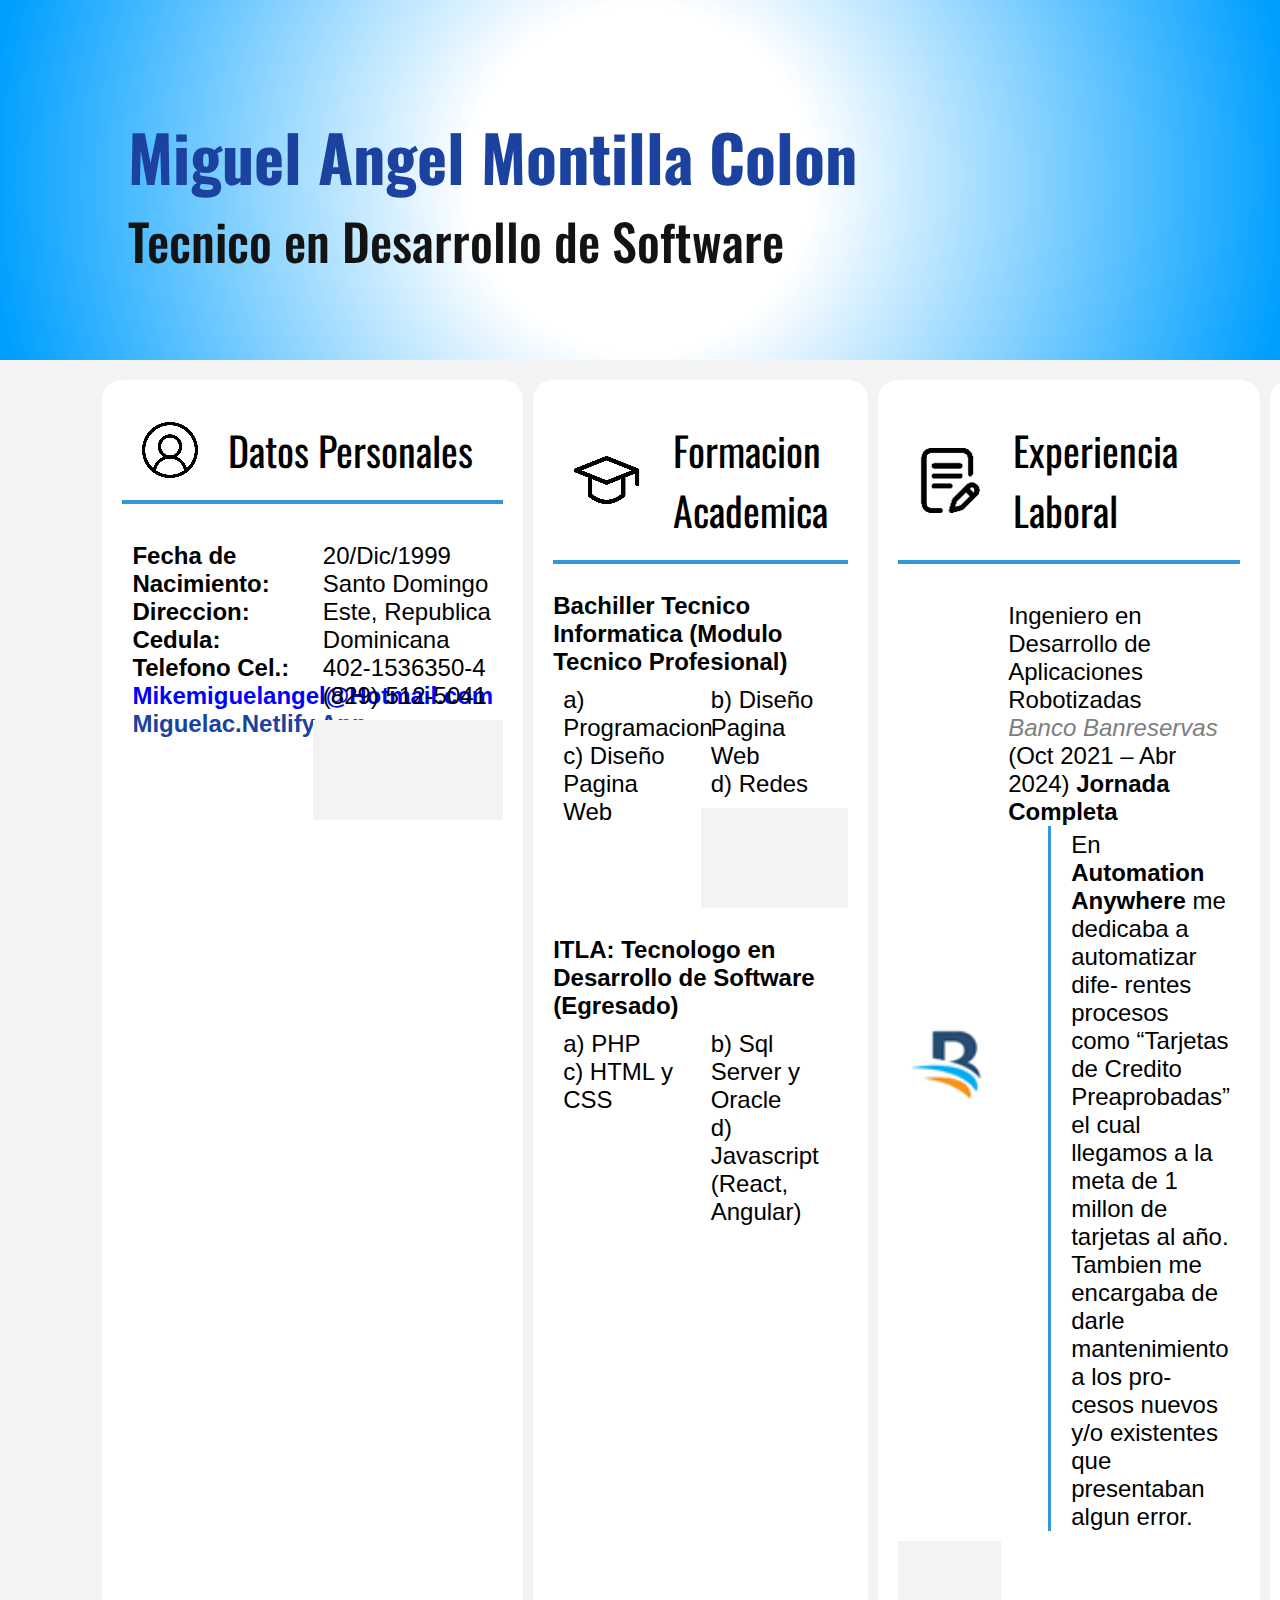
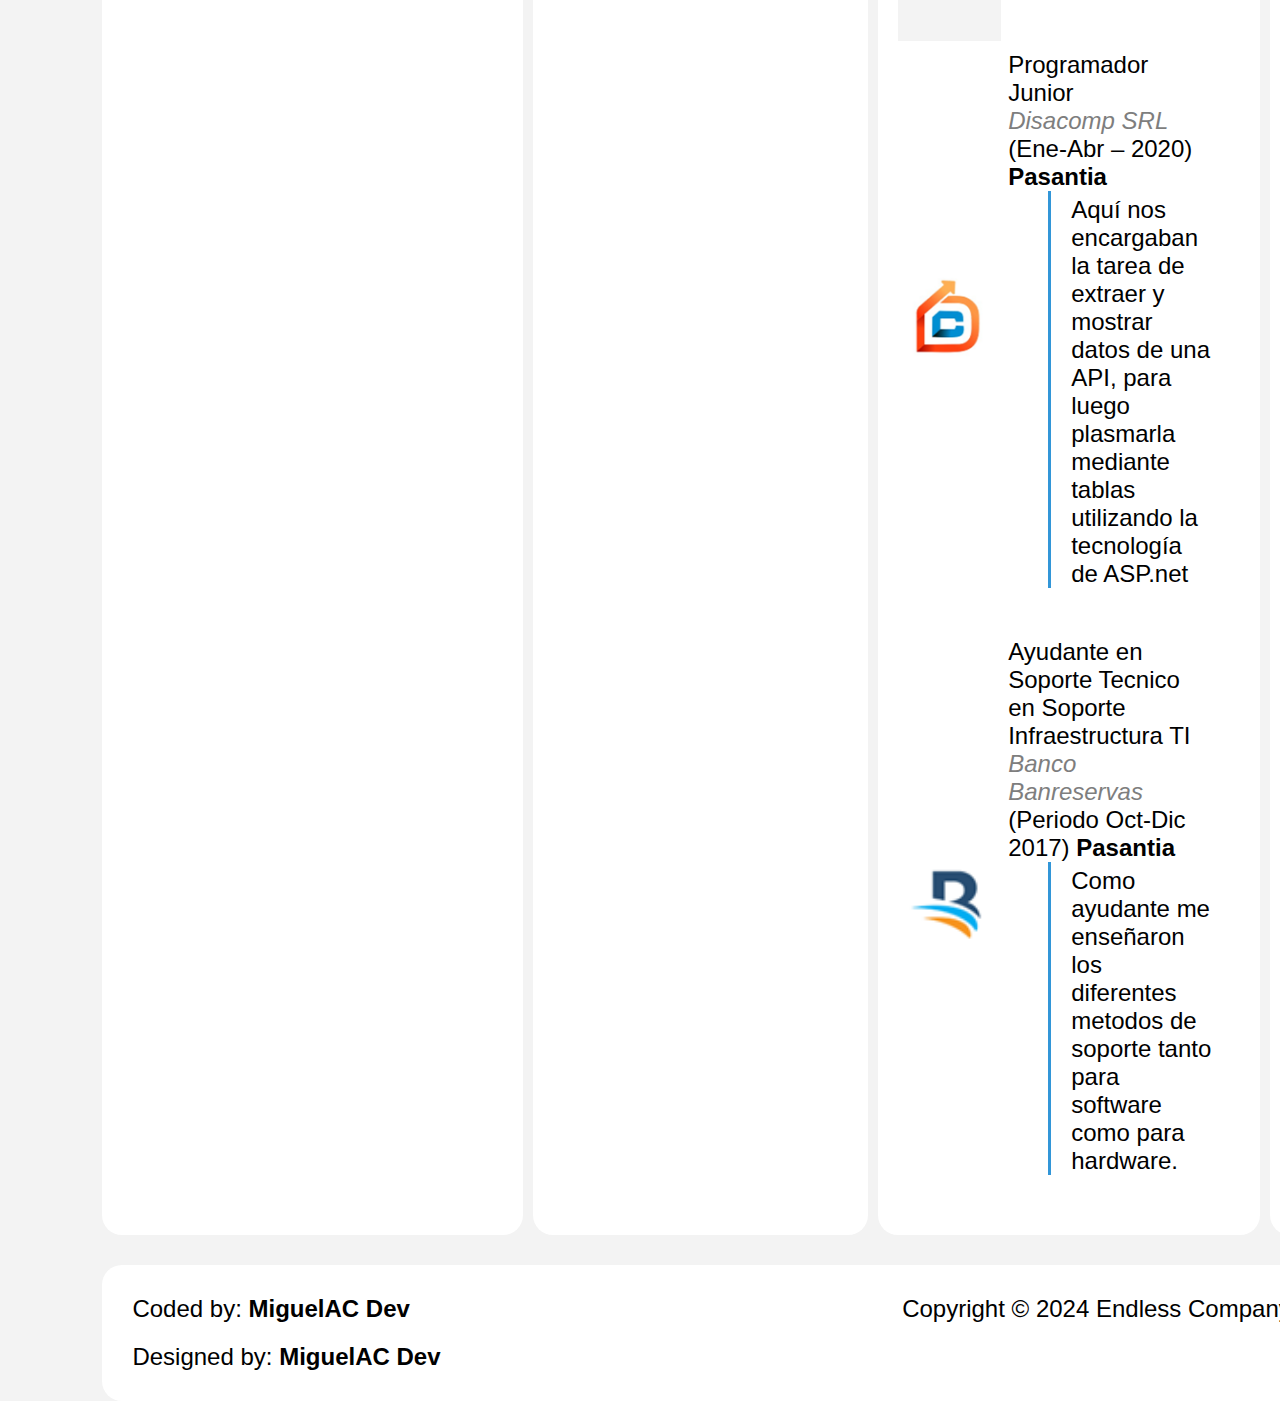
<file: v1/index og.html>
<!DOCTYPE html>
<html lang="en">
<head>
    <meta charset="UTF-8">
    <meta http-equiv="X-UA-Compatible" content="IE=edge">
    <meta name="viewport" content="width=device-width, initial-scale=1.0">
    <link rel="stylesheet" href="style.css">
    <title>Miguel Montilla CV</title>
</head>
<body>
    
    <div class="header">
        <div class="titles">
            <h1>Miguel Angel Montilla Colon</h1>
            <h2>Tecnico en Desarrollo de Software</h2>
        </div>
    </div>

    <div class="container">

        <div class="profile">

            <div class="subheader">
                <img src="./assets/perfil.png" alt="">
                <p class="subtitle">Datos Personales</p>
            </div>

            <hr class="line">
            <br>

            <!-- row -->

            <div class="row">

                <div class="column" >
                    <div class="list-profile">
                        <ul>
                            <li><b>Fecha de Nacimiento:</b></li>
                            <li><b>Direccion:</b></li>
                            <li><b>Cedula:</b></li>
                            <li><b>Telefono Cel.:</b></li>
                            <li style="color: blue;"><b>Mikemiguelangel@Hotmail.com</b></li>
                            <li style="color: var(--title-name);"><b>Miguelac.Netlify.App</b></li>
                        </ul>
                    </div>
                </div>


                <div class="column">
                    <div class="list-profile">
                        <ul>
                            <li>20/Dic/1999</li>
                            <li>Santo Domingo Este, Republica Dominicana</li>
                            <li>402-1536350-4</li>
                            <li>(829) 512-5041</li>
                        </ul>
                    </div>
                </div>

                <div class="column" style="background-color: var(--gray); height: 100px;"></div>

                

            </div>


        </div>


        <div class="education">

            <div class="subheader">
                <img src="./assets/formacion.png" alt="">
                <p class="subtitle">Formacion Academica</p>
            </div>
            
            <hr class="line">
            
            <!-- row -->
            
            <div class="row">

                <br>
                
                <p><b>Bachiller Tecnico Informatica (Modulo Tecnico Profesional)</b></p>

                <div class="column" >
                    <div class="list-profile">
                        <ul>
                            <li>a) Programacion</li>
                            <li>c) Diseño Pagina Web</li>
                        </ul>
                    </div>
                </div>


                <div class="column">
                    <div class="list-profile">
                        <ul>
                            <li>b) Diseño Pagina Web</li>
                            <li>d) Redes</li>
                        </ul>
                    </div>
                </div>

                <div class="column" style="background-color: var(--gray); height: 100px;"></div>

            </div>



            <br>
            <!-- row -->
            
            <div class="row">
                
                <p><b>ITLA: Tecnologo en Desarrollo de Software (Egresado)</b></p>

                <div class="column" >
                    <div class="list-profile">
                        <ul>
                            <li>a) PHP</li>
                            <li>c) HTML y CSS</li>
                        </ul>
                    </div>
                </div>


                <div class="column">
                    <div class="list-profile">
                        <ul>
                            <li>b) Sql Server y Oracle</li>
                            <li>d) Javascript (React, Angular)</li>
                        </ul>
                    </div>
                </div>

                <div class="column"></div>

            </div>


        </div>



        <div class="experience">

            <div class="subheader">
                <img src="./assets/experiencia.png" alt="">
                <p class="subtitle">Experiencia Laboral</p>
            </div>

            <hr class="line">
            <br>

            <!-- row -->

            <div class="row">

                <div class="column-70" >

                    <div class="exp-box">
                        <div class="exp-img">
                            <img src="./assets/brrdlogo.png" alt="">
                        </div>
                        <div class="exp-info">
                            <p>Ingeniero en Desarrollo de Aplicaciones Robotizadas</p>
                            <span class="institucion">Banco Banreservas</span> (Oct 2021 – Abr 2024) <b>Jornada Completa</b>
                            <ul>
                                <p class="quote">En <b>Automation Anywhere</b> me dedicaba a automatizar dife-
                                    rentes procesos como “Tarjetas de Credito Preaprobadas”
                                    el cual llegamos a la meta de 1 millon de tarjetas al año. 
                                    Tambien me encargaba de darle mantenimiento a los pro-
                                    cesos nuevos y/o existentes que presentaban algun error.
           
                                </p>
                            </ul>
                        </div>
                    </div>
                  
                           
                </div>


                <div class="column-30" style="background-color: var(--gray); height: 100px;"></div>




                <div class="column-70" >

                    <div class="exp-box">
                        <div class="exp-img">
                            <img src="./assets/disacomplogo.png" alt="">
                        </div>
                        <div class="exp-info">
                            <p>Programador Junior</p>
                            <span class="institucion">Disacomp SRL</span> (Ene-Abr – 2020) <b>Pasantia</b>
                            <ul>
                                <p class="quote">Aquí nos encargaban la tarea de extraer y mostrar 
                                    datos de una API, para luego plasmarla mediante 
                                    tablas utilizando la tecnología de ASP.net
           
                                </p>
                            </ul>
                        </div>
                    </div>
                  
                           
                </div>


                <div class="column-30"></div>





                <div class="column-70" >

                    <div class="exp-box">
                        <div class="exp-img">
                            <img src="./assets/brrdlogo.png" alt="">
                        </div>
                        <div class="exp-info">
                            <p>Ayudante en Soporte Tecnico en Soporte Infraestructura TI</p>
                            <span class="institucion">Banco Banreservas</span> (Periodo Oct-Dic 2017) <b>Pasantia</b>
                            <ul>
                                <p class="quote">Como ayudante me enseñaron los diferentes metodos 
                                    de soporte tanto para software como para hardware.
                                </p>
                            </ul>
                        </div>
                    </div>
                  
                           
                </div>


                <div class="column-30"></div>


                

            </div>


        </div>





        <div class="knowledge">

            <div class="subheader">
                <img src="./assets/brain.png" alt="">
                <p class="subtitle">Conocimientos</p>
            </div>

            <hr class="line">
            <br>

            <!-- row -->

            <div class="row">

                <div class="column-5" >

                    <div class="content-box">
                        <div class="box-logo">
                            <img src="./assets/en.png" alt="">
                        </div>
                        <div class="box-name">
                            <p>Ingles Avanzado</p>
                        </div>
                    </div>



                    <div class="content-box">
                        <div class="box-logo">
                            <img src="./assets/ms.png" alt="">
                        </div>
                        <div class="box-name">
                            <p>Paquete Office</p>
                        </div>
                    </div>


                    <div class="content-box">
                        <div class="box-logo">
                            <img src="./assets/jira.png" alt="">
                        </div>
                        <div class="box-name">
                            <p>Jira, Confluence</p>
                        </div>
                    </div>
                    
                </div>


                <div class="column-5">

                    <div class="content-box">
                        <div class="box-logo">
                            <img src="./assets/aa.png" alt="">
                        </div>
                        <div class="box-name">
                            <p>Automation Anywhere</p>
                        </div>
                    </div>



                    <div class="content-box">
                        <div class="box-logo">
                            <img src="./assets/ui.png" alt="">
                        </div>
                        <div class="box-name">
                            <p>Ui Path</p>
                        </div>
                    </div>


                    <div class="content-box">
                        <div class="box-logo">
                            <img src="./assets/py.png" alt="">
                        </div>
                        <div class="box-name">
                            <p>Python</p>
                        </div>
                    </div>
                    
                </div>
                

                <div class="column-5">

                    <div class="content-box">
                        <div class="box-logo">
                            <img src="./assets/htcsjs.png" alt="">
                        </div>
                        <div class="box-name">
                            <p>HTML, CSS, Javascript</p>
                        </div>
                    </div>



                    <div class="content-box">
                        <div class="box-logo">
                            <img src="./assets/re.png" alt="">
                        </div>
                        <div class="box-name">
                            <p>React, Angular</p>
                        </div>
                    </div>


                    <div class="content-box">
                        <div class="box-logo">
                            <img src="./assets/sql.png" alt="">
                        </div>
                        <div class="box-name">
                            <p>SQL Server</p>
                        </div>
                    </div>
                    
                </div>

                <div class="column-5">

                    <div class="content-box">
                        <div class="box-logo">
                            <img src="./assets/fig.png" alt="">
                        </div>
                        <div class="box-name">
                            <p>Figma</p>
                        </div>
                    </div>



                    <div class="content-box">
                        <div class="box-logo">
                            <img src="./assets/xd.png" alt="">
                        </div>
                        <div class="box-name">
                            <p>Adobe XD</p>
                        </div>
                    </div>


                    <div class="content-box">
                        <div class="box-logo">
                            <img src="./assets/git.png" alt="">
                        </div>
                        <div class="box-name">
                            <p>Git, Gitlab</p>
                        </div>
                    </div>

                </div>


                <div class="column-5"></div>

                

            </div>


        </div>



        <div class="footer">

          
            <div class="row">

                <div class="column" >
                    <div class="list-profile">
                        <ul>
                            <li>Coded by: <b>MiguelAC Dev</b></li>
                        </ul>
                    </div>
                </div>


                <div class="column">
                    <div class="list-profile">
                        <ul>
                            <li>Copyright © 2024 Endless Company, Inc</b></li>
                        </ul>
                    </div>
                </div>



                <div class="column">
                    <div class="list-profile">
                        <ul>
                            <li>Designed by: <b>MiguelAC Dev</b></li>
                        </ul>
                    </div>
                </div>


                

            </div>


        </div>


    </div>

    

<script src="app.js"></script>
</body>
</html>
</file>
<file: v1/style.css>
@import url('https://fonts.googleapis.com/css2?family=Bebas+Neue&display=swap');
@import url('https://fonts.googleapis.com/css2?family=Oswald:wght@200..700&display=swap');

*{
    box-sizing: border-box;
    margin: 0;
    padding: 0;

    font-family: 'Gill Sans', 'Gill Sans MT', Calibri, 'Trebuchet MS', sans-serif;

        /* font-family: "Bebas Neue", sans-serif;
        font-weight: 400;
        font-style: normal; */        
}

:root{
    --cyan: rgba(0,159,255,1);
    --white: rgba(255,255,255,1);
    --gray: rgb(243, 243, 243);
    
    
    --line: rgb(50, 150, 216);
    --lineblack: rgb(63, 63, 63);
    
    --title-name: rgb(26, 66, 158);
    --title-job: rgb(19, 19, 19);
    --font: black;

    --secDer: rgb(208, 208, 208);

    
    /* --cyan: rgb(8, 76, 118);
    
    --line: rgb(50, 150, 216);
    --lineblack: rgb(63, 63, 63);
    
    --title-name: rgb(0, 183, 255);
    --title-job: rgb(202, 202, 202);

    --white: rgb(20, 20, 20);
    --gray: #333335;
    --font: white;
    --secDer: rgb(208, 208, 208); */

}

body{
    background-color: var(--gray);
    font-size: 24px;
    color: var(--font);
}

.header{
    height: 40vh;
    width: 100%;
    background: var(--white);
    background: radial-gradient(circle, var(--white) 26%, var(--cyan) 98%);
    
    display: flex;
    flex-direction: row;
    align-items: center;
    justify-content: space-between;
}

.header .titles, .header .extra{
    margin: 0px 10%;
}

.header .titles h1{
    color: var(--title-name);
    /* font-size: 80px; */
    font-size: 5rem;
    font-weight: 800;
    margin-top: 25px;
}

.header .titles h2{
    color: var(--title-job);
    /* font-size: 50px; */
    font-size: 3.125rem;
    font-weight: 500;
}

.header .titles h1, .header .titles h2, .subtitle{
    font-family: "Oswald", sans-serif;
    font-optical-sizing: auto;
    font-style: normal;
}

.extra{
    background-color: white;
    padding: 15px;
    border-radius: 10px;
    box-shadow: 0 9px #999;
    cursor: pointer;
}

.subtitle{
    font-size: 40px;
    margin-left: 30px;
}

/* ***************************************************************************************************** */
/* SECCION DE LA IZQUIERDA */
/* ***************************************************************************************************** */


.container{
    margin: 0 8%;
    height: 100%;
    
    display: grid;
    grid-template-columns: repeat(5, 1fr);
    gap: 10px;
    grid-auto-rows: minmax(100px, auto);
}

.section-izq {
    grid-column: 1 / 4;
    grid-row: 1;
}

.section-der {
    grid-column: 4 / 6;
    grid-row: 1;
}

.profile, .education, .experience, .knowledge, .footer{
    background-color: var(--white);
    padding: 20px;
    margin-top: 20px;
    border-radius: 20px;
}

.profile .subheader, .education .subheader, .experience .subheader, .knowledge .subheader{
    display: flex;
    align-items: center;
    margin: 20px;
}

.profile .list-profile ul, .footer ul{
    list-style: none;
}

.line{
    background-color: var(--line);
    border: 2px solid var(--line);
}

.column, .column-30, .column-4, .column-70, .column-3 {
    float: left;
    padding: 10px;
}

.column {
    width: 50%;
}

.column-70 {
    width: 95%;
}

.column-30 {
    width: 30%;
    height: 30px;
}
 
.column-4 {
    width: 25%;
}

.column-3 {
    width: 33.3%;
}

.row:after {
    content: "";
    display: table;
    clear: both;
}

.download{
    background-color: rgba(190, 190, 190, 0.808);
    padding: 10px 20px;
    border-radius: 10px;
    box-shadow: 0 9px #999;
    display: inline;

}

.download:hover{
    background-color: rgba(162, 161, 161, 0.808);
}

.download:active{
    background-color: rgba(190, 190, 190, 0.808);
    box-shadow: 0 5px #666;
    transform: translateY(4px);
}

.education .list-profile ul{
    list-style: none;
}

.institucion{
    font-style: italic;
    color: rgb(126, 126, 126);
}

.quote{
    margin-left: 40px;
    padding-left: 20px;
    padding-top: 5px;
    border-left: 3px solid var(--line);
}

.exp-box, .content-box{
    display: flex;
    align-items: center;
}


.exp-img img{
    width: 80px;
    height: 80px;
}

.exp-info{
    margin-left: 20px;
}

.box-name{
    display: flex;
    align-items: center;
    margin-left: 15px;
    text-align: center;
}

.content-box{
    height: 130px;
}

/* ***************************************************************************************************** */
/* SECCION DE LA DERECHA */
/* ***************************************************************************************************** */

.container-der{
    background-color: var(--secDer);
    width: 100%;
    margin-top: 20px;
    padding: 20px;
    border-radius: 20px;
    border: 6px solid var(--lineblack);
}

.img-profile{
    text-align: center;
    margin-top: 15px;
}

.img-profile img{
    width: 80%;
    height: auto;
    border-radius: 50%;
    border: 6px solid var(--lineblack);
}

.lineblack{
    background-color: var(--lineblack);
    border: 2px solid var(--lineblack);
}

.cursos ul, .true, .false{
    margin-top: 10px;
    padding: 10px;
    list-style: none;
}

.area ul li{
    list-style: none;
	background-image: url("./assets/arrow.png");
	background-repeat: no-repeat;
	background-position: left center;
    background-size: 40px;
    padding-left: 50px;
    margin-bottom: 8px;
    margin-left: 18px;
}

.true li{
    list-style: none;
	background-image: url("./assets/check-true.png");
	background-repeat: no-repeat;
	background-position: left center;
    background-size: 20px;
    padding-left: 50px;
    margin-bottom: 8px;
    margin-left: 18px;
}

.false li{
    list-style: none;
	background-image: url("./assets/false.png");
	background-repeat: no-repeat;
	background-position: left center;
    background-size: 25px;
    padding-left: 50px;
    margin-bottom: 8px;
    margin-left: 18px;
}

.ref-personal, .ref-laboral{
    background-color: rgba(190, 190, 190, 0.808);
    padding: 30px;
    border-radius: 20px;
}

.ref-personal ul, .ref-laboral ul{
    list-style: none;
}

.cursos, .area, .horario{
    margin-bottom: 50px;
    margin-top: 20px;
}


/* ***************************************************************************************************** */
/* SECCION DE FOOTER */
/* ***************************************************************************************************** */

.footer{
    grid-column: 1 / 6;
    grid-row: 2;
}

.footer-text{
    text-align: center;
}


/* ***************************************************************************************************** */
/* APARTE */
/* ***************************************************************************************************** */


.espacio{
    margin-top: 0px;
}

a{
    color: inherit;
    text-decoration: none;
    font-weight: inherit !important;
}

.modal-mapa{
    max-width: 800px !important;

}

.mapa{
    width: 100%;
    height: auto;
}

.seemore{
    text-align: right;
    text-decoration: underline;
    color: var(--title-name);
    font-weight: 600;
}

.extra:hover{
    background-color: rgb(244, 244, 244);
}

.extra:active{
    background-color: rgb(244, 244, 244);
    box-shadow: 0 5px #666;
    transform: translateY(4px);
}

.bold{
    font-weight: 600;
}



/* ***************************************************************************************************** */
/* MEDIA QUERY - RESPONSIVE DESIGN */
/* ***************************************************************************************************** */


@media (max-width: 992px) { 
    .header .titles h1{
        font-size: 2.8rem;
    }

    .header .titles h2{
        font-size: 1.725rem;
    }

    .section-izq {
        grid-column: 1 / 6;
        grid-row: 1;
    }
    
    .section-der {
        grid-column: 1 / 6;
        grid-row: 2;
    }
    
    .footer{
        grid-row: 3;
        font-size: 15px;
    }
    
    .box-name p{
        display: none;
    }

    /* .box-logo img{
        display: none;
    } */

    .subtitle{
        font-size: 30px;
    }

    .espacio{
        margin-top: 70px;
    }

    .links{
        font-size: 20px;
    }

    .exp-box{
        flex-direction: column;
    }

    .exp-info p, .exp-info b, .exp-info span, .ref-personal ul li span, .ref-laboral ul li span{
        display: block;
    }

    .exp-info b{
        margin-bottom: 20px;
    }

    body{
        font-size: 19px;
    }

    .header{
        flex-direction: column;
    }
    
    #translate{
        align-self: flex-end;
        position: relative;
        top: -50px;
    }

    .download{
        padding: 5px 10px;
        font-size: 17px;
    }
    
 }

/* // Large devices (desktops, 992px and up) */
@media (min-width: 992px) { 
    .header .titles h1{
        font-size: 4rem;
    }

 }



/* // XX-Large devices (larger desktops, 1400px and up) */
@media (min-width: 1400px) { 
    .header .titles h1{
        color: var(--title-name);
    }
 }
</file>
